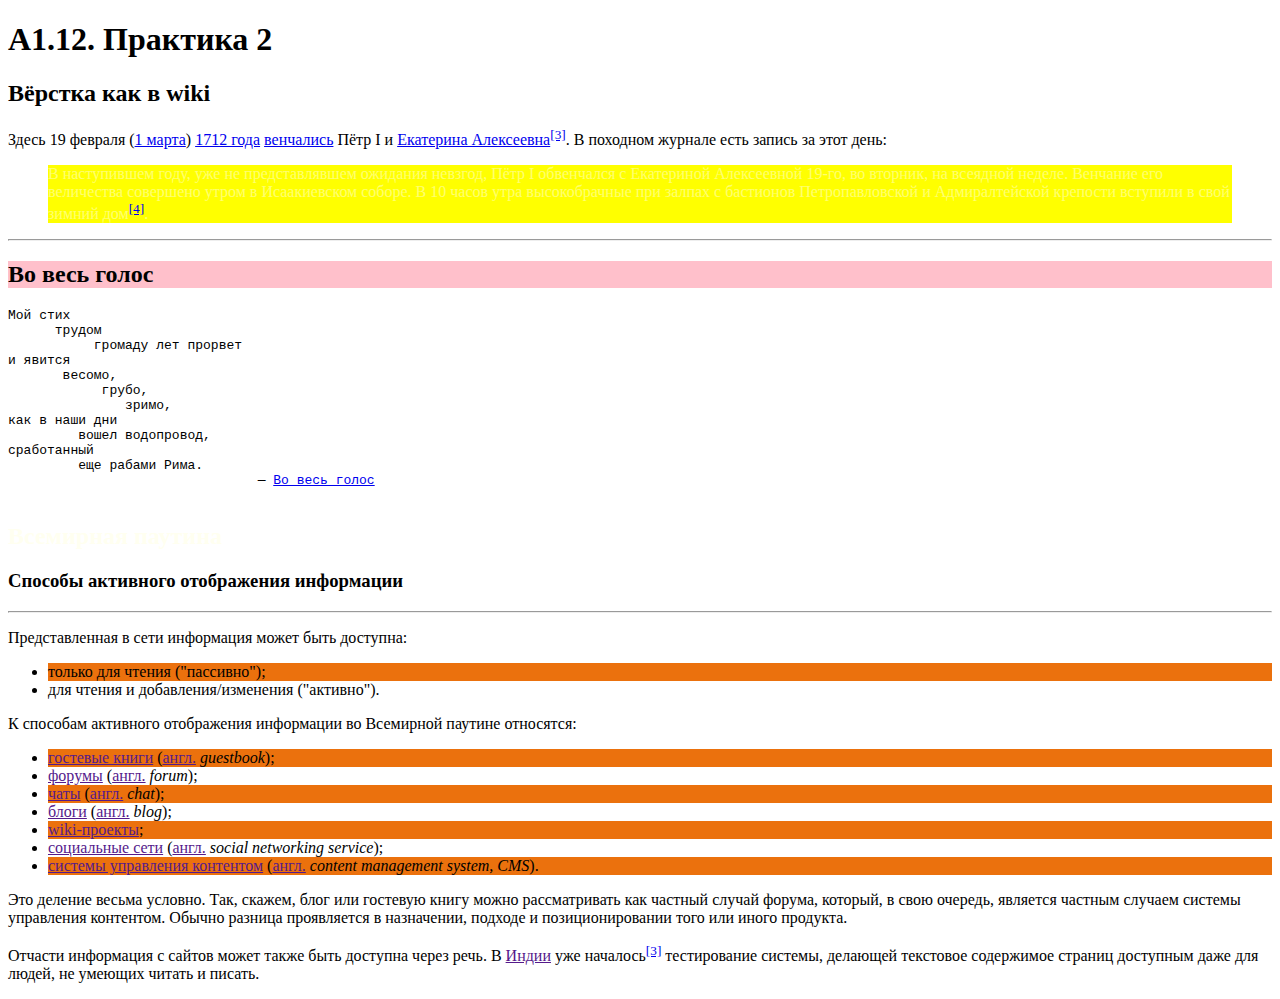
<file: a1.12/index.html>
<!DOCTYPE html>
<html lang="en">
<head>
    <meta charset="UTF-8">
    <title>a1.12</title>
    <link rel="stylesheet" type="text/css" href="css/style.css">
</head>
<body>
    <h1>A1.12. Практика 2</h1>
    <h2>Вёрстка как в wiki</h2>
        <p>
            Здесь 19 февраля (<a href="#">1 марта</a>) <a href="#">1712 года</a> <a href="#">венчались</a> Пётр I и <a href="#">Екатерина Алексеевна</a><sup><a href="#">[3]</a></sup>. В походном журнале есть запись за этот день:
        </p>
        <blockquote class="intro">
        В наступившем году, уже не представлявшем ожидания невзгод, Пётр I обвенчался с Екатериной Алексеевной 19-го, во вторник, на всеядной неделе. Венчание его величества совершено утром в Исаакиевском соборе. В 10 часов утра высокобрачные при залпах с бастионов Петропавловской и Адмиралтейской крепости вступили в свой зимний дом<sup><a href="#">[4]</a></sup>.
        </blockquote>
    <hr>
    <h2>Во весь голос</h2>
        <pre>
Мой стих
      трудом
           громаду лет прорвет
и явится
       весомо,
            грубо,
               зримо,
как в наши дни
         вошел водопровод,
сработанный
         еще рабами Рима.
                                &mdash; <a href="#">Во весь голос</a>
        </pre>

    <h2 class="intro">Всемирная паутина</h2>
        <h3>
            Способы активного отображения информации
        </h3>
        <hr>
<p>
Представленная в сети информация может быть доступна:
</p>
    <ul>
    <li>только для чтения (&quot;пассивно&quot;);</li>
    <li>для чтения и добавления/изменения (&quot;активно&quot;).</li>
    </ul>

<p>
К способам активного отображения информации во Всемирной паутине относятся:
</p>
    <ul>
    <li><a href="">гостевые книги</a> (<a href="">англ.</a> <i>guestbook</i>);</li>
    <li><a href="">форумы</a> (<a href="">англ.</a> <i>forum</i>);</li>
    <li><a href="">чаты</a> (<a href="">англ.</a> <i>chat</i>);</li>
    <li><a href="">блоги</a> (<a href="">англ.</a> <i>blog</i>);</li>
    <li><a href="">wiki-проекты</a>;</li>
    <li><a href="">социальные сети</a> (<a href="">англ.</a> <i>social networking service</i>);</li>
    <li><a href="">системы управления контентом</a> (<a href="">англ.</a> <i>content management system, CMS</i>).</li>
    </ul>

<p>
Это деление весьма условно. Так, скажем, блог или гостевую книгу можно рассматривать как частный случай форума, который, в свою очередь, является частным случаем системы управления контентом. Обычно разница проявляется в назначении, подходе и позиционировании того или иного продукта.
</p>
<p>
Отчасти информация с сайтов может также быть доступна через речь. В <a href="">Индии</a> уже началось<sup><a href="#">[3]</a></sup> тестирование системы, делающей текстовое содержимое страниц доступным даже для людей, не умеющих читать и писать.
</p>
</body>
</html>
</file>
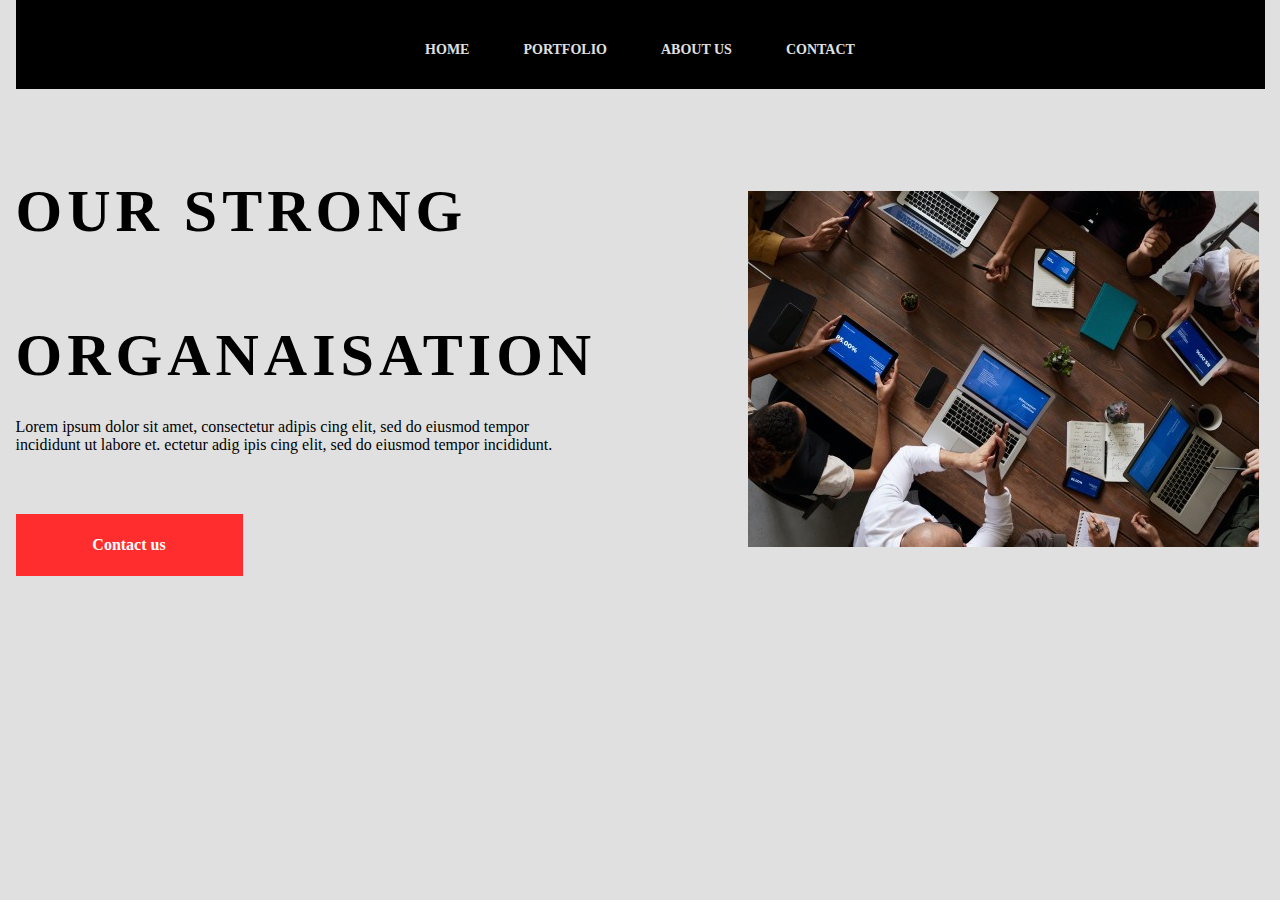
<file: a2.14/index.html>
<!DOCTYPE html>
<html lang="en">
<head>
	<meta charset="UTF-8">
	<meta name="viewport" content="width=device-width, initial-scale=1.0">
	<title>Практика А2.14</title>
	<link rel="stylesheet" href="css/style.css">
</head>

	<div class="header">
		<div class="menu">
			<a href="#">home</a>
			<a href="#">portfolio</a>
			<a href="#">about us</a>
			<a href="#">contact</a>
		</div>
	</div>

    
	<div class="intro">
		<div class="intro-wrapper">
			<h1>Our strong<br>  organaisation</h1>
			<p class="intro-text">Lorem ipsum dolor sit amet, consectetur adipis cing elit, sed do eiusmod tempor incididunt  ut labore et. ectetur adig ipis cing elit, sed do eiusmod tempor incididunt.
			</p>
			<a class="contact-link" href="">Contact us</a>
		</div>
		<a href="#"><img class="intro-image" src="img/office.jpg" alt="Фото офиса" width="511" height="356"></a>
	</div>
	
</body>
</html>
</file>
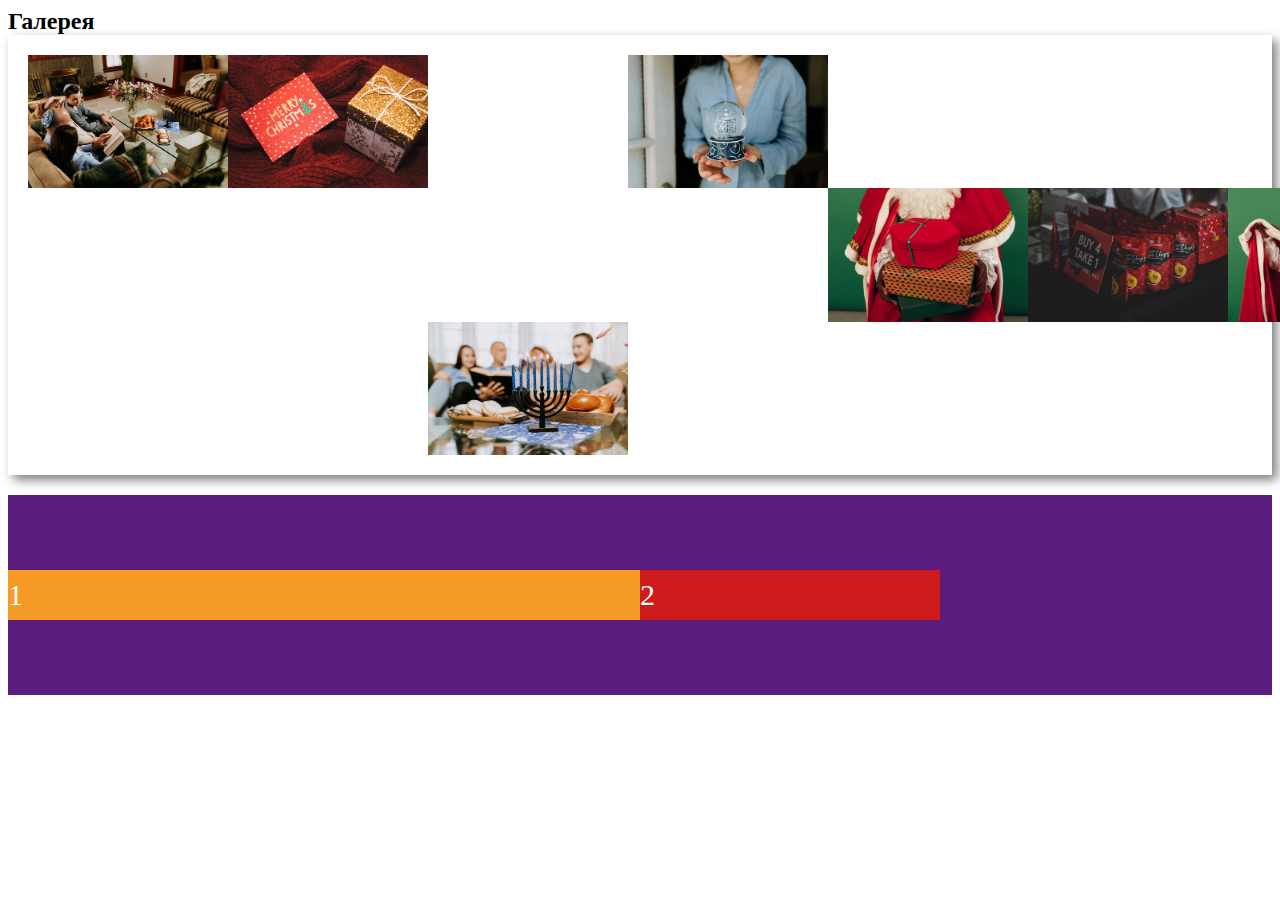
<file: a3.6/index.html>
<!DOCTYPE html>
<html lang="en">
<head>
    <meta charset="UTF-8">
    <meta name="viewport" content="width=device-width, initial-scale=1.0">
    <link rel="stylesheet" href="css/style.css">
    <title>A3.7</title>
</head>
<body>
    <h2>Галерея</h2>
    <div class="gallery gallery-1">
        <img class="photo-1" src="img/photo-1.jpeg" alt="">
        <img class="photo-2" src="img/photo-2.jpeg" alt="">
        <img class="city-photo" src="img/photo-3.jpeg" alt="">
        <img class="photo-4" src="img/photo-4.jpeg" alt="">
        <img class="photo-5" src="img/photo-5.jpeg" alt="">
        <img class="photo-6" src="img/photo-6.jpeg" alt="">
        <img class="photo-7" src="img/photo-7.jpeg" alt="">
        <img class="autumn-photo" src="img/photo-8.jpeg" alt="">
        <img class="photo-9" src="img/photo-9.jpeg" alt="">
    </div>

    <div class="wrapper">
        <div class="block special-1">1</div>
        <div class="block special-2">2</div>
</div>
</body>
</html>
</file>
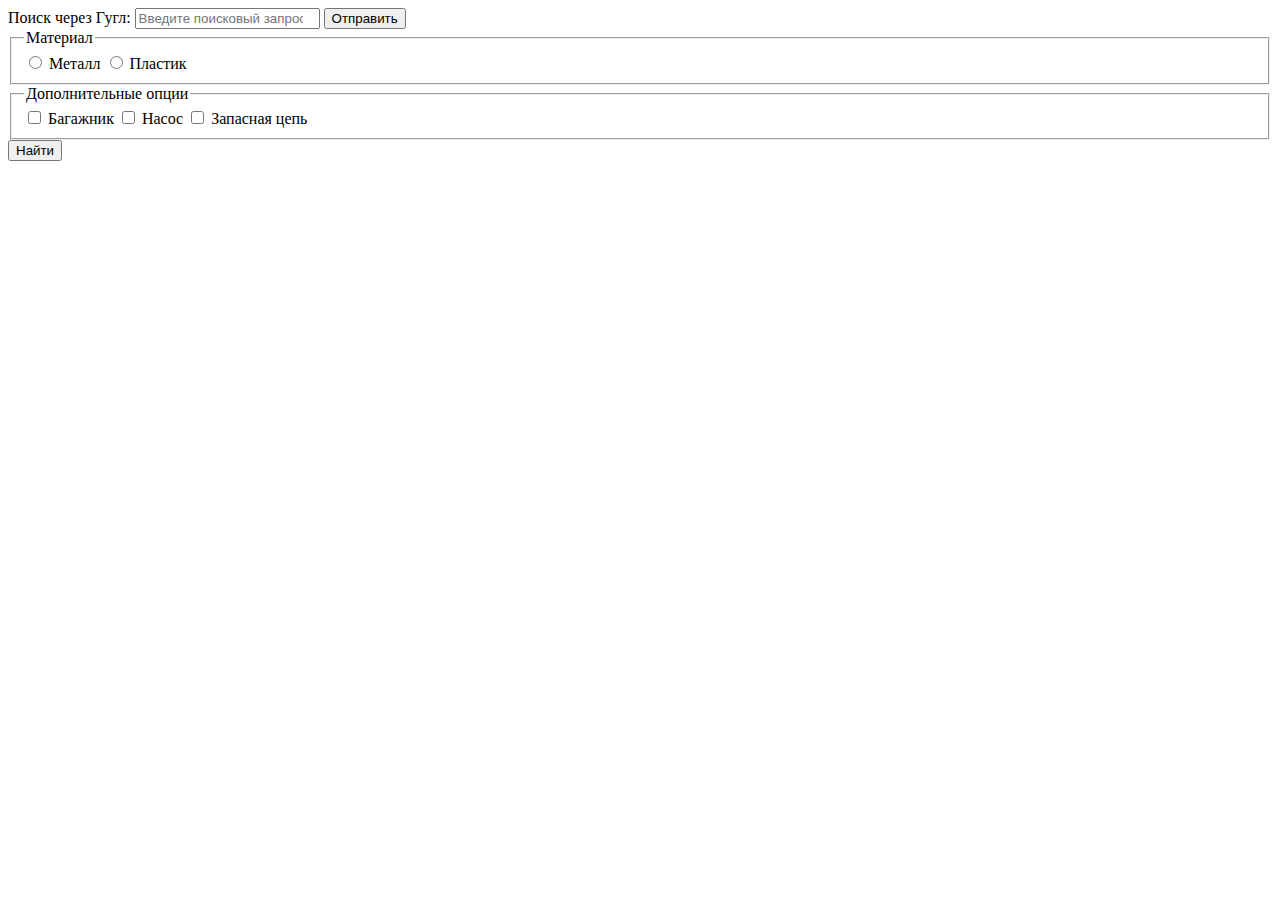
<file: a4/index.html>
<!DOCTYPE html>
<html lang="en">
<head>
	<meta charset="UTF-8">
	<meta name="viewport" content="width=device-width, initial-scale=1.0">
	<title>A4</title>
</head>
<body>



<form action="https://google.com/search" method="GET">
	<label for="q">Поиск через Гугл:
	     <input type="search" name="q" id="search" placeholder="Введите поисковый запрос">
	
	     <button type="submit">Отправить</button>
	</label>
</form>

<form class="form"action=""method="GET"><fieldset><legend>Материал</legend>
        	<input type="radio" name="material" value="metal" id="metal">
        	<label for="material">Металл </label>
        	<input type="radio" name="material" value="plastic" id="plastic">
        	<label for="plastic">Пластик </label>
    	</fieldset>
    	<fieldset>
        	<legend>Дополнительные опции</legend>
        	<input type="checkbox" name="option" value="trunk" id="trunk">
        	<label for="trunk">Багажник </label>
        	<input type="checkbox" name="option" value="pump" id="pump">
        	<label for="pump">Насос </label>
        	<input type="checkbox" name="option" value="chain" id="chain">
        	<label for="chain">Запасная цепь </label>
    	</fieldset>
    	<button type="submit">Найти</button>
	</form>


	
</body>
</html>
</file>
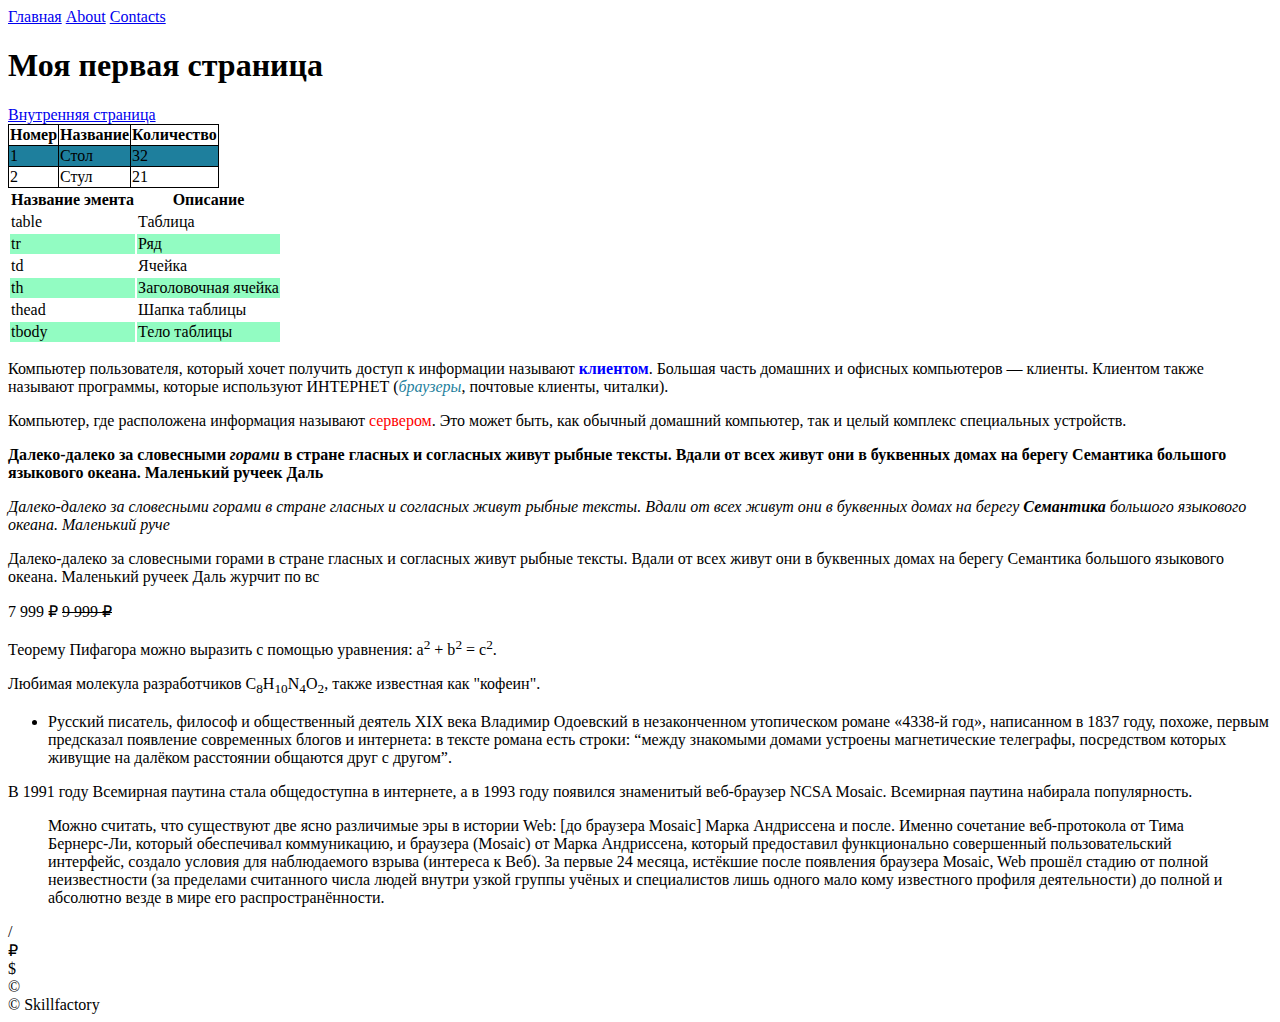
<file: m01/index.html>
<!DOCTYPE html>
<html lang="en">
<head>
    <meta charset="UTF-8">
    <title>Моя первая страница</title>
    <link rel="stylesheet" type="text/css" href="style.css">
</head>
<body>
    <header>
        <a href="#">Главная</a>
        <a href="pages/about.html">About</a>
        <a href="pages/contacts">Contacts</a>
    </header>
    <main>
        <h1>Моя первая страница</h1>
        <a href="pages/page.html">Внутренняя страница</a>
        <table class="items">
    <thead>
    <tr>
        <th>Номер</th>
        <th>Название</th>
        <th>Количество</th>
    </tr>    
    </thead>
    <tbody>
        <tr>
            <td>1</td>
            <td>Стол</td>
            <td>32</td>
        </tr>
        <tr>
            <td>2</td>
            <td>Стул</td>
            <td>21</td>
        </tr>
    </tbody>
</table>
        <table class="items2">
            <thead>
                <tr>
                    <th>Название эмента</th>
                    <th>Описание</th>
                </tr>
            </thead>
            <tbody>
                <tr>
                    <td>table</td>
                    <td>Таблица</td>
                </tr>
                <tr>
                    <td>tr</td>
                    <td>Ряд</td>
                </tr>
                <tr>
                    <td>td</td>
                    <td>Ячейка</td>
                </tr>
                <tr>
                    <td>th</td>
                    <td>Заголовочная ячейка</td>
                </tr>
                <tr>
                    <td>thead</td>
                    <td>Шапка таблицы</td>
                </tr>
                <tr>
                    <td>tbody</td>
                    <td>Тело таблицы</td>
                </tr>
            </tbody>
        </table>
        <p>
            <p>Компьютер пользователя, который хочет получить доступ к информации называют <span class="client-text">клиентом</span>. Большая часть домашних и офисных компьютеров — клиенты. Клиентом также называют программы, которые используют <span class="internet-text">Интернет</span> (<span class="browser-text">браузеры</span>, почтовые клиенты, читалки).</p>
            <p>Компьютер, где расположена информация называют <span class="server-text">сервером</span>. Это может быть, как обычный домашний компьютер, так и целый комплекс специальных устройств.</p>
        </p>
        <p><b>Далеко-далеко за словесными <em>горами</em> в стране гласных и согласных живут рыбные тексты. Вдали от всех живут они в буквенных домах на берегу Семантика большого языкового океана. Маленький ручеек Даль </b></p>
        <p><i>Далеко-далеко за словесными горами в стране гласных и согласных живут рыбные тексты. Вдали от всех живут они в буквенных домах на берегу <strong>Семантика</strong> большого языкового океана. Маленький руче</i></p>
        <p>Далеко-далеко за словесными горами в стране гласных и согласных живут рыбные тексты. Вдали от всех живут они в буквенных домах на берегу Семантика большого языкового океана. Маленький ручеек Даль журчит по вс</p>

        <span>7 999 &#8381;</span>
        <del>9 999 &#8381;</del>
        <p>Теорему Пифагора можно выразить с помощью уравнения: a<sup>2</sup> + b<sup>2</sup> = c<sup>2</sup>.</p>

        <p>Любимая молекула разработчиков C<sub>8</sub>H<sub>10</sub>N<sub>4</sub>O<sub>2</sub>, также известная как "кофеин".</p>
        <ul>
        <li>Русский писатель, философ и общественный деятель XIX века Владимир Одоевский в незаконченном утопическом романе «4338-й год», написанном в 1837 году, похоже, первым предсказал появление современных блогов и интернета: в тексте романа есть строки: <q>между знакомыми домами устроены магнетические телеграфы, посредством которых живущие на далёком расстоянии общаются друг с другом</q>.
        </li>
        </ul>

        <p>В 1991 году Всемирная паутина стала общедоступна в интернете, а в 1993 году появился знаменитый веб-браузер NCSA Mosaic. Всемирная паутина набирала популярность.</p>

        <blockquote>Можно считать, что существуют две ясно различимые эры в истории Web: [до браузера Mosaic] Марка Андриссена и после. Именно сочетание веб-протокола от Тима Бернерс-Ли, который обеспечивал коммуникацию, и браузера (Mosaic) от Марка Андриссена, который предоставил функционально совершенный пользовательский интерфейс, создало условия для наблюдаемого взрыва (интереса к Веб). За первые 24 месяца, истёкшие после появления браузера Моsaic, Web прошёл стадию от полной неизвестности (за пределами считанного числа людей внутри узкой группы учёных и специалистов лишь одного мало кому известного профиля деятельности) до полной и абсолютно везде в мире его распространённости.</blockquote>
        &#47;<br>
        &#8381;<br>
        &#36;<br>
        &#169;<br>
    </main>
    <footer>
        <span>&copy;&nbsp;Skillfactory</span>
    </footer>
</body>
</html>
</file>
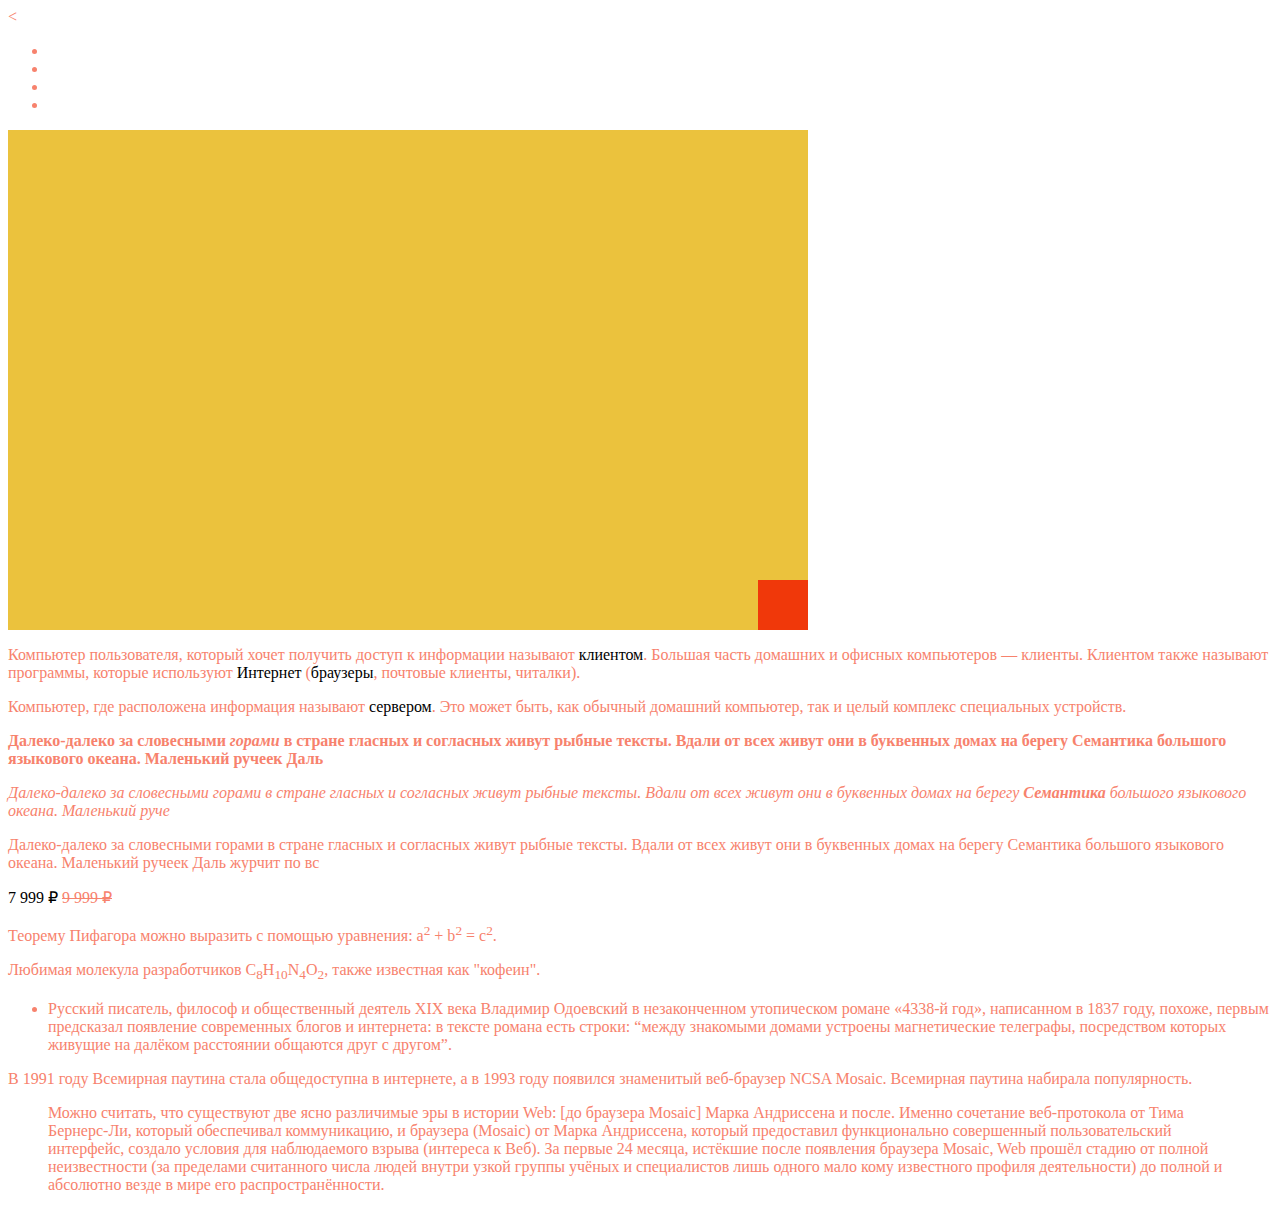
<file: m02/index.html>
<<!DOCTYPE html>
<html lang="en">
<head>
	<meta charset="UTF-8">
	<meta name="viewport" content="width=device-width, initial-scale=1.0">
	<title>Document</title>
	<link rel="stylesheet" href="css/style.css">
</head>
<body>
	<header>
		<ul>
			<li></li>
			<li></li>
			<li></li>
			<li></li>
		</ul>
	</header>
	<main></main>
	<div class="wrap">
  		<div class="box"> </div>
	</div>
	 <p>
            <p>Компьютер пользователя, который хочет получить доступ к информации называют <span class="client-text">клиентом</span>. Большая часть домашних и офисных компьютеров — клиенты. Клиентом также называют программы, которые используют <span class="internet-text">Интернет</span> (<span class="browser-text">браузеры</span>, почтовые клиенты, читалки).</p>
            <p>Компьютер, где расположена информация называют <span class="server-text">сервером</span>. Это может быть, как обычный домашний компьютер, так и целый комплекс специальных устройств.</p>
        </p>
        <p><b>Далеко-далеко за словесными <em>горами</em> в стране гласных и согласных живут рыбные тексты. Вдали от всех живут они в буквенных домах на берегу Семантика большого языкового океана. Маленький ручеек Даль </b></p>
        <p><i>Далеко-далеко за словесными горами в стране гласных и согласных живут рыбные тексты. Вдали от всех живут они в буквенных домах на берегу <strong>Семантика</strong> большого языкового океана. Маленький руче</i></p>
        <p>Далеко-далеко за словесными горами в стране гласных и согласных живут рыбные тексты. Вдали от всех живут они в буквенных домах на берегу Семантика большого языкового океана. Маленький ручеек Даль журчит по вс</p>

        <span>7 999 &#8381;</span>
        <del>9 999 &#8381;</del>
        <p>Теорему Пифагора можно выразить с помощью уравнения: a<sup>2</sup> + b<sup>2</sup> = c<sup>2</sup>.</p>

        <p>Любимая молекула разработчиков C<sub>8</sub>H<sub>10</sub>N<sub>4</sub>O<sub>2</sub>, также известная как "кофеин".</p>
        <ul>
        <li>Русский писатель, философ и общественный деятель XIX века Владимир Одоевский в незаконченном утопическом романе «4338-й год», написанном в 1837 году, похоже, первым предсказал появление современных блогов и интернета: в тексте романа есть строки: <q>между знакомыми домами устроены магнетические телеграфы, посредством которых живущие на далёком расстоянии общаются друг с другом</q>.
        </li>
        </ul>

        <p>В 1991 году Всемирная паутина стала общедоступна в интернете, а в 1993 году появился знаменитый веб-браузер NCSA Mosaic. Всемирная паутина набирала популярность.</p>

        <blockquote>Можно считать, что существуют две ясно различимые эры в истории Web: [до браузера Mosaic] Марка Андриссена и после. Именно сочетание веб-протокола от Тима Бернерс-Ли, который обеспечивал коммуникацию, и браузера (Mosaic) от Марка Андриссена, который предоставил функционально совершенный пользовательский интерфейс, создало условия для наблюдаемого взрыва (интереса к Веб). За первые 24 месяца, истёкшие после появления браузера Моsaic, Web прошёл стадию от полной неизвестности (за пределами считанного числа людей внутри узкой группы учёных и специалистов лишь одного мало кому известного профиля деятельности) до полной и абсолютно везде в мире его распространённости.</blockquote>
	<footer></footer>
	
</body>
</html>
</file>
<file: a1.12/css/style.css>
q {
    font-weight: bold;
  }
blockquote {
    background-color: yellow;
  }
/*li:nth-child(2) {
	background-color: rgb(235,113,13);
}*/
li:nth-of-type(2n+1) {
	background-color: rgb(235,113,13);
}

ul:nth-child(){
	background-color: green;
}

h2:nth-of-type(2n){
	background-color: pink;
}

.main-text {
	color: rgb(0,0,0);
}

.intro {
	color: rgba(255,255,225,0.5);
}
</file>
<file: a2.14/css/style.css>
html, body {
	margin: 0 auto;
	background-color: #e0e0e0;
	font-family: 'Open Sans'
}



.header {
	margin: 0 auto;
	max-width: 1249px;
	min-height: 89px;
	background-color: #000000;
	text-align: center;
}

.menu {
	display: inline-block;
	/*width: 1249px;*/
}
.menu a {
	display: inline-block;
	padding: 42px 25px 30px;
	color: #e0e0e0;
    text-transform: uppercase;
    text-decoration: none;
    font-weight: bold;
    font-size: 14px;

}

.menu a:hover{
	background-color: #FF3F40;
}

.intro {
	margin: 0 auto;
	max-width: 1249px;
	padding: 102px 0 84px;
}

.intro-wrapper {
	display: inline-block;
	width: 50%;
	vertical-align: top;
	margin-right: 104px;
}

.intro-wrapper h1 {
	margin: 0;
	font-size: 60px;
	font-weight: bold;
    text-transform: uppercase;
    margin-top: -16px;
    margin-bottom: 27px;
    margin-right: 40px;
    letter-spacing: 5px;
    line-height: 1.2;
}

.intro-text {
	margin-top: 0;
	margin-bottom: 60px;
	width: 87%;
}

.intro-image {
}

.contact-link {
	color: #ffffff;
	display: inline-block;
	background-color: #FF2D2D;
	width: 227px;
	padding: 22px 0;
	text-align: center;
	text-decoration: none;
	font-weight: bold;
}
</file>
<file: a3.6/css/style.css>
/*   h2 {
    margin: 0;
}
*/
/*.gallery {
    box-shadow: 5px 5px 10px grey;
    padding: 20px;
    margin-bottom: 20px;
    display: flex;
    align-items: center;
    min-height: 150px;
}

/*.gallery:nth-of-type(2n) {
    flex-direction: row;
}

.gallery:nth-of-type(2n+1) {
    flex-direction: row;
}*/

/*.gallery > img {
    width: 200px;
}

.gallery-1 {
    flex-direction: row;
    justify-content: flex-start;
}

.gallery-2 {
    flex-direction: row;
    justify-content: center;
}

.gallery-3 {
    flex-direction: row;
    justify-content: space-between;
}

.gallery:nth-of-type(1) {
	align-items: flex-start;
}

.gallery:nth-last-of-type(1) {
	align-items: flex-end;
}*/
h2 {
    margin: 0;
}

.gallery {
    box-shadow: 5px 5px 10px grey;
    padding: 20px;
    margin-bottom: 20px;
    min-height: 400px;
    display: flex;
    align-items: center; 
}

.gallery > img {
    width: 200px;
}

.gallery > img:nth-of-type(-n+3) { 
    align-self: flex-start; 
}

.gallery > img:nth-of-type(n+7) { 
    align-self: flex-end; 
}

.photo-1 {
    order: 2; 
}

.photo-2 {
    order: 4;    
}

.city-photo {
    order: -1;
}

.photo-4 {
    order: 5;  
}

.photo-5 {
    order: 6;   
}

.photo-6 {
    order: 7;  
}

.photo-7 {
    order: 8;    
}

.autumn-photo {
    order: 3; 
}

.photo-9 {
    order: 9;     
}

.wrapper {
    height: 200px;
    display: flex;
    align-items: center;
    background-color: rgb(91, 28, 128);
}

.block {
    /*width: 100px;*/
    height: 50px;
    color: #fff;
    font-size: 30px;
    justify-content: space-between;
    align-items: center;
    display: flex;
}

.special-1 {
	width: 50%;
    background-color: rgb(245, 155, 38);
}

.special-2 {
	width: 300px;
    background-color: rgb(206, 28, 28);
}
</file>
<file: m01/style.css>
.items th,
.items td {
	border: 1px solid black;
}
.items {
	border-collapse: collapse;
}
.items tbody tr:nth-of-type(2n+1) {
    background-color: #1e7f9d;
}
.items2 tbody tr:nth-of-type(2n) {
	background-color: rgb(146, 252, 194);
}
.client-text {
    font-weight: bold;
    color: blue;
}

.internet-text {
    text-transform: uppercase;
}

.browser-text {
    font-style: italic;
    color: #1e7f9d;
}

.server-text {
    color: red;
}
</file>
<file: m02/css/style.css>
body {
    color: rgb(247, 130, 109) ;
}
p {
    color: inherit;
}
span {
   color: initial;
}
.wrap {
	position: relative;
    width: 800px;
    height: 500px;
    background-color: rgb(235, 194, 61);
}
    
.box {
	position: absolute;
	right: 0;
	bottom: 0;
    width: 50px;
    height: 50px;
    background-color: rgb(240, 56, 10);
}
</file>
